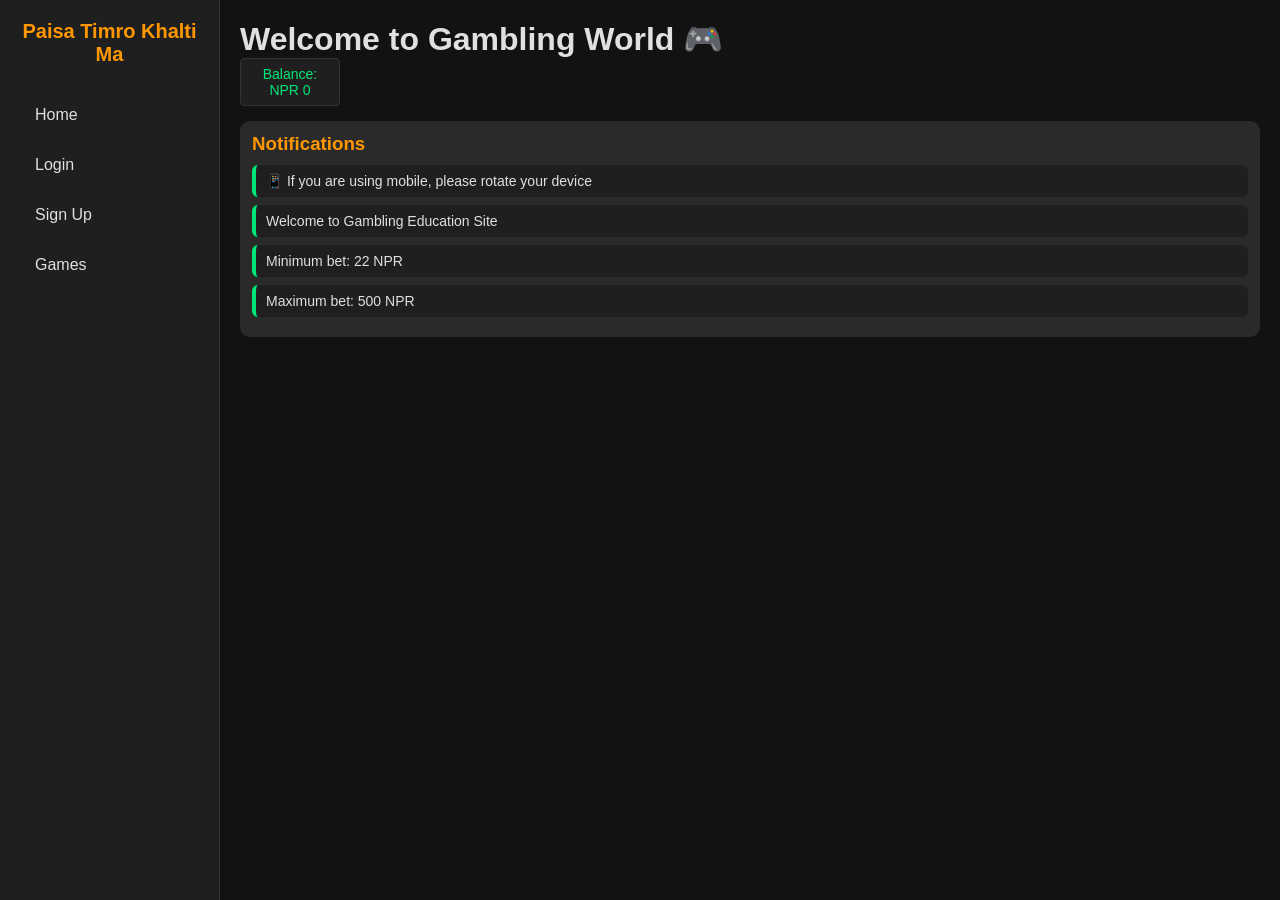
<file: index.html>
<!DOCTYPE html>
<html lang="en">

<head>
    <meta charset="UTF-8">
    <title>Gambling</title>
    <link rel="stylesheet" href="style.css">
</head>

<body>
    <div class="sidebar">
        <h2> Paisa Timro Khalti Ma </h2>
        <ul>
            <li><a href="#" onclick="showTab('home')">Home</a></li>
            <li><a href="#" onclick="showTab('loginPage')">Login</a></li>
            <li><a href="#" onclick="showTab('signupPage')">Sign Up</a></li>
            <li id="profileLink" style="display:none;"><a href="#" onclick="showTab('profilePage')">Profile</a></li>
            <li><a href="#" onclick="showTab('gamePage')">Games</a></li>
        </ul>
    </div>

    <div class="main">
        <!-- Home -->
        <div id="home" class="tab-content">
            <h1>Welcome to Gambling World 🎮</h1>
            <p id="homeBalance">Balance: NPR 0</p>
            <div class="notifications">
                <h3>Notifications</h3>
                <div id="homeNotifications"></div>
            </div>
        </div>

        <!-- Login -->
        <div id="loginPage" class="tab-content">
            <h2>Login</h2>
            <form id="loginForm">
                <input type="email" id="loginEmail" placeholder="Email" required>
                <input type="password" id="loginPassword" placeholder="Password" required>
                <button type="submit">Login</button>
            </form>
            <p id="loginMessage"></p>
        </div>

        <!-- Sign Up -->
        <div id="signupPage" class="tab-content">
            <h2>Sign Up</h2>
            <iframe
                src="https://docs.google.com/forms/d/e/1FAIpQLSc4d3VUnl03Q7lUyOg7aUlSIwDlOCl6sygVPINP-D9yc6z15w/viewform?embedded=true"
                width="100%" height="812" frameborder="0">Loading…</iframe>
        </div>

        <!-- Profile -->
        <div id="profilePage" class="tab-content">
            <h2>Your Profile</h2>
            <p>UID: <span id="profileUID"></span></p>
            <p>Email: <span id="profileEmail"></span></p> <br>

            <p>Balance: NPR <span id="profileBalance"></span></p>
            <br>

            <div class="profile-actions">
                <button onclick="showDepositForm()">Deposit</button>
                <button onclick="showWithdrawForm()">Withdraw</button>
            </div>

            <div id="depositForm" class="form-container" style="display:none;">
                <iframe
                    src="https://docs.google.com/forms/d/e/1FAIpQLSc1tyjssCXVAnzxc82Rb9AZfifBsF3yoLkyp-fFY50F-ofBzg/viewform?embedded=true"
                    width="100%" height="600" frameborder="0"></iframe>
            </div>
            <div id="withdrawForm" class="form-container" style="display:none;">
                <iframe
                    src="https://docs.google.com/forms/d/e/1FAIpQLSc1tyjssCXVAnzxc82Rb9AZfifBsF3yoLkyp-fFY50F-ofBzg/viewform?embedded=true"
                    width="100%" height="600" frameborder="0"></iframe>
            </div>

            <div class="notifications">
                <h3>Notifications</h3>
                <div id="profileNotifications"></div>
            </div>

            <button onclick="logoutUser()">Logout</button>
        </div>

        <!-- Games -->
        <div id="gamePage" class="tab-content">
            <p id="gameBalance">Balance: NPR 0</p>

            <div class="game">
                <h2>Spin & Win 🎰 <button class="howToPlayBtn" onclick="showInstructions('spin')">?</button></h2>
                <input type="number" id="spinBet" placeholder="Bet Amount (22-500)">
                <button onclick="spinGame()">Spin</button>
                <p id="wheelDisplay" class="slot-display"></p>
                <p id="spinResult"></p>
            </div>

            <div class="game">
                <h2>Rock-Paper-Scissors ✂️ <button class="howToPlayBtn" onclick="showInstructions('rps')">?</button>
                </h2>
                <input type="number" id="rpsBet" placeholder="Bet Amount (22-500)">
                <button onclick="rpsGame('rock')">Rock</button>
                <button onclick="rpsGame('paper')">Paper</button>
                <button onclick="rpsGame('scissors')">Scissors</button>
                <p id="rpsResult"></p>
            </div>

            <div class="game">
                <h2>Flip the Coin 🪙 <button class="howToPlayBtn" onclick="showInstructions('coin')">?</button></h2>
                <input type="number" id="flipBet" placeholder="Bet Amount (22-500)">
                <button onclick="flipCoin('head')">Head</button>
                <button onclick="flipCoin('tail')">Tail</button>
                <p id="flipResult"></p>
            </div>

            
        </div>
    </div>

    <!-- Instructions Modal -->
    <div id="instructionsModal" class="modal">
        <div class="modal-content">
            <span class="closeBtn" onclick="closeInstructions()">&times;</span>
            <p id="instructionsText"></p>
        </div>
    </div>

    <script src="app.js"></script>
</body>

</html>
</file>
<file: style.css>
/* Reset */
* {
    margin: 0;
    padding: 0;
    box-sizing: border-box;
    font-family: 'Segoe UI', Tahoma, sans-serif;
}

body {
    background: #121212;
    color: #e0e0e0;
    min-height: 100vh;
    display: flex;
    flex-direction: column;
}

.sidebar {
    width: 220px;
    background: #1f1f1f;
    padding: 20px;
    position: fixed;
    top: 0;
    left: 0;
    height: 100%;
    border-right: 1px solid #333;
}

.sidebar h2 {
    text-align: center;
    color: #ff9800;
    margin-bottom: 30px;
    font-size: 20px;
}

.sidebar ul {
    list-style: none;
}

.sidebar ul li {
    margin: 12px 0;
}

.sidebar ul li a {
    text-decoration: none;
    color: #e0e0e0;
    display: block;
    padding: 10px 15px;
    border-radius: 6px;
    transition: 0.3s;
}

.sidebar ul li a:hover {
    background: #333;
    color: #ff9800;
}

.main {
    margin-left: 220px;
    padding: 20px;
    width: calc(100% - 220px);
}

/* Tabs */
.tab-content {
    display: none;
}

.tab-content.active {
    display: block;
    animation: fadeIn 0.5s ease-in-out;
}

input[type=email],
input[type=password],
input[type=number],
input[type=text] {
    width: 100%;
    padding: 10px;
    margin: 6px 0;
    border: none;
    border-radius: 6px;
    background: #1f1f1f;
    color: #e0e0e0;
    font-size: 14px;
}

input:focus {
    outline: 2px solid #ff9800;
}

button {
    background: #ff9800;
    color: #121212;
    padding: 10px 16px;
    border: none;
    border-radius: 6px;
    cursor: pointer;
    font-weight: bold;
    transition: 0.3s;
}

button:hover {
    background: #e68a00;
}

/* Balance Boxes */
#homeBalance,
#gameBalance,
#profileBalance {
    background: #1f1f1f;
    padding: 7px;
    border-radius: 4px;
    font-size: 14px;
    color: #00e676;
    text-align: center;
    border: 1px solid #333;
    max-width: 100px;
    margin-bottom: 15px;
}

/* Notifications */
.notifications {
    background: #2a2a2a;
    padding: 12px;
    border-radius: 10px;
    margin: 15px 0;
}

.notifications h3 {
    margin-bottom: 10px;
    color: #ff9800;
}

.notifications p {
    background: #1f1f1f;
    padding: 8px 10px;
    border-left: 4px solid #00e676;
    border-radius: 6px;
    margin: 8px 0;
    font-size: 14px;
    color: #e0e0e0;
}

/* Game Sections */
.game {
    background: #1f1f1f;
    padding: 15px;
    margin: 20px 0;
    border-radius: 10px;
    border: 1px solid #333;
}

.game h2 {
    display: flex;
    justify-content: space-between;
    font-size: 18px;
    margin-bottom: 10px;
}

.howToPlayBtn {
    background: #333;
    color: #ff9800;
    border: none;
    border-radius: 50%;
    width: 24px;
    height: 24px;
    cursor: pointer;
    font-weight: bold;
}


/* Modal */
.modal {
    display: none;
    position: fixed;
    z-index: 10;
    left: 0;
    top: 0;
    width: 100%;
    height: 100%;
    overflow: auto;
    background: rgba(0, 0, 0, 0.8);
}

.modal-content {
    background: #1f1f1f;
    margin: 10% auto;
    padding: 20px;
    border-radius: 10px;
    border: 1px solid #ff9800;
    max-width: 400px;
}

.closeBtn {
    color: #ff9800;
    float: right;
    font-size: 20px;
    cursor: pointer;
}

/* Profile Section Gaps */
.profile-card {
    background: #1f1f1f;
    padding: 15px;
    border-radius: 10px;
    border: 1px solid #333;
    margin: 15px 0;
}

/* Profile Buttons */
.profile-card button {
    margin-right: 10px;
}

/* Fade animation */
@keyframes fadeIn {
    from { opacity: 0; }
    to { opacity: 1; }
}

/* Responsive */
@media screen and (max-width:768px) {
    .sidebar {
        width: 100%;
        position: relative;
        display: flex;
        justify-content: center;
        flex-wrap: wrap;
        height: auto;
    }

    .main {
        margin-left: 0;
        padding: 15px;
    }

    .ticTacToeBoard {
        grid-template-columns: repeat(3, 60px);
        grid-template-rows: repeat(3, 60px);
    }
}
</file>
